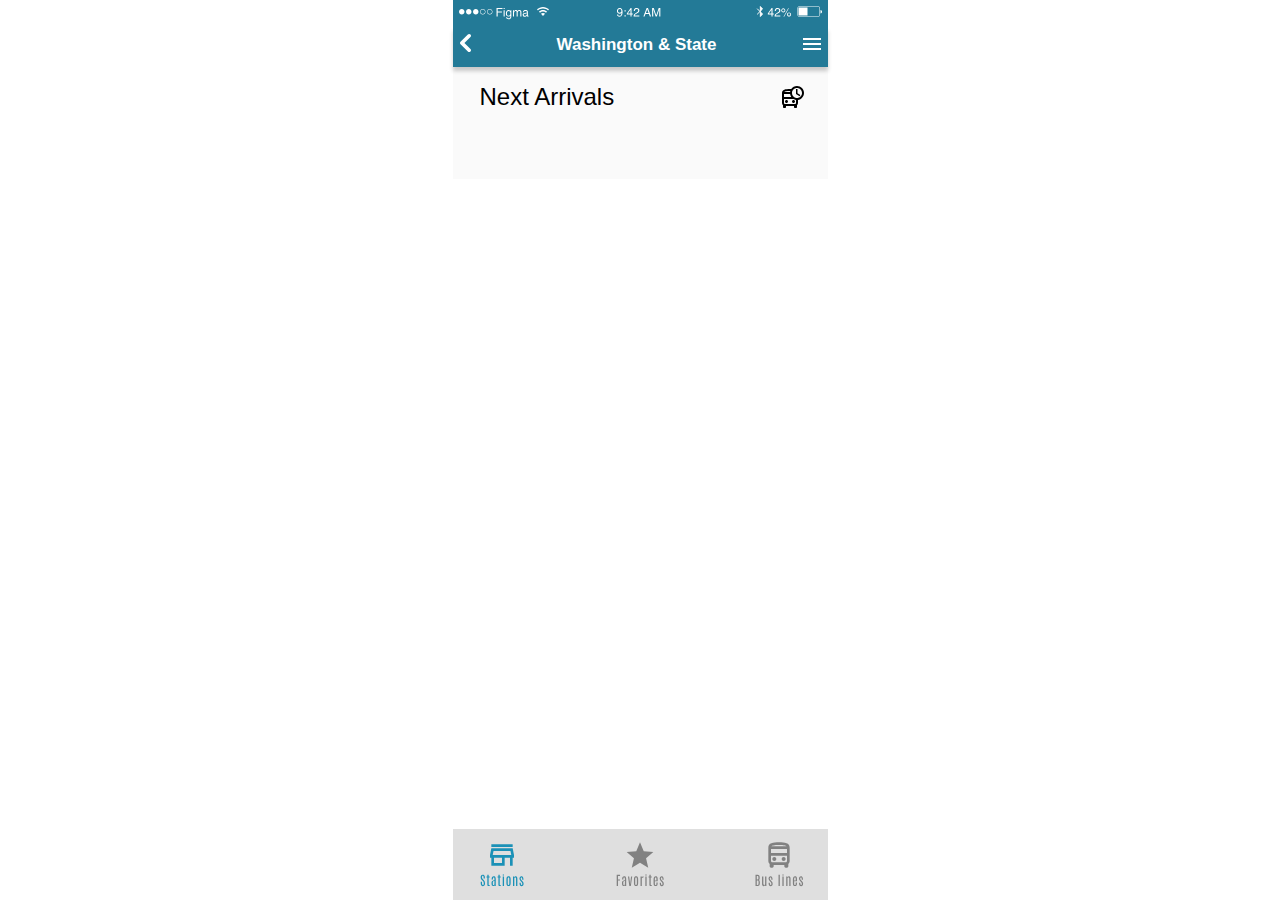
<file: docs/index.html>
<!DOCTYPE html>
<html lang="en" dir="ltr">
  <head>
    <meta charset="utf-8">
    <link rel="stylesheet" type="text/css" href="styles/reset.css" />
    <link rel="stylesheet" type="text/css" href="styles/style.css" />
    <script src="https://code.jquery.com/jquery-3.4.1.slim.min.js"
      integrity="sha256-pasqAKBDmFT4eHoN2ndd6lN370kFiGUFyTiUHWhU7k8="
      crossorigin="anonymous">
    </script>
    <meta name="viewport" content="width=device-width, initial-scale=1">
    <title></title>
    <script type="text/javascript">
      const busInfo = [{
        number: '60',
        name: 'Randolh/Harbor Dr.',
        route: 'Eastbound',
        firstTime: '3 min',
        secondTime: '23 min',
        freq: 'Every 20 minutes'
      }, {
        number: '124',
        name: 'Navy Pier',
        route: 'Southbound',
        firstTime: '5 min',
        secondTime: '20 min',
        freq: 'Every 10 minutes'

      }, {
        number: '151',
        name: 'Devon/Clark',
        route: 'Northbound',
        firstTime: '8 min',
        secondTime: '21 min',
        freq: 'Every 16 minutes'

      }, {
        number: 'J14',
        name: '103rd/Stony Island',
        route: 'Southbound',
        firstTime: '9 min',
        secondTime: '17 min',
        freq: 'Every 15 minutes'

      }, {
        number: '124',
        name: 'Navy Pier',
        route: 'Eastbound',
        firstTime: '9 min',
        secondTime: '27 min',
        freq: 'Every 10 minutes',
      }, {
        number: '4',
        name: 'Cottage Grove',
        route: 'Out of service',
        firstTime: '12:10am',
        secondTime: 'am',
        disabled: true,

      }, {
        number: '20',
        name: 'Madison',
        route: 'Out of service',
        firstTime: '12:10am',
        secondTime: 'am',
        disabled: true,

      }, {
        number: '157',
        name: 'Streeteville/Taylor',
        route: 'Out of service',
        firstTime: '6:00am',
        secondTime: 'am',
        disabled: true,

      }, {
        number: '6x',
        name: 'Jackson Park Express',
        route: 'Rerout',
        firstTime: 'N/A',
        secondTime: '',
        disabled: true,
      }]

      const htmlArray = busInfo.map(function(item) {
        let liClass = ''
        if(item.disabled){
          liClass = 'class="disabled"'
        }
        return `
          <li ${liClass}>
            <section class="bus-number-container">
              ${item.number}
            </section>
            <section class="bus-name">
              <h2 class='name'>${item.name}</h2>
              <span class='route'>${item.route}</span>
              ${ item.freq && `<span class='freq'>${item.freq}</span>` || ''}
            </section>
            <section class="bus-time">
              ${item.firstTime}
            </section>
          </li>
        `
      })

      $(document).ready(function() {
        $('#list').html(htmlArray)
      })

    </script>
  </head>
  <body>
    <main>
      <section class='fixed'>
        <section class='top'>
          <img src="images/status-bar.svg" />
          <nav class="nav-bar">
            <section class="nav-left">
              <img src="images/left-arrow.svg" />
            </section>
            <h1>Washington & State</h1>
            <section class="nav-right">
              <img src="images/hamburger-menu.svg" />
            </section>
          </nav>
        </section>
      </section>
      <section class='scrollable'>
        <section class="col-headers">
          <h2>Next Arrivals</h2>
          <img src="images/bus-clock.svg" />
        </section>
        <ol id='list' />
      </section>
      <footer class='tab-bar'>
        <section class='selected'>
          <img src="images/station.svg" />
        </section>
        <section>
          <img src="images/favorites.svg" />
        </section>
        <section>
          <img src="images/bus-lines.svg" />
        </section>
      </footer>
    </main>
  </body>
</html>
</file>
<file: docs/styles/style.css>
body {
  font-family: SF Pro Display, -apple-system,BlinkMacSystemFont,"Segoe UI",Roboto,Oxygen-Sans,Ubuntu,Cantarell,"Helvetica Neue", sans-serif ;
}

main {
  width: 375px;
  background: #FAFAFA;
  margin:0 auto;
}
.fixed {
  position: fixed;
  width: 375px;
  background-color: white;
  top: 0;
}
.scrollable {
  padding-top: 70px;
  padding-bottom: 70px;
}
.top {
  background-color: #237A97;
}

.nav-bar {
  display: flex;
  justify-content: space-between;
  align-items: center;
  padding: 7px 7px 12px;
  box-shadow: 0px 4px 4px rgba(0, 0, 0, 0.2);
}
.nav-bar h1 {
  font-size: 17px;
  color: white;
  font-weight: bold;
}




.col-headers {
  display: flex;
  flex-direction: row;
  justify-content: space-between;
  align-items: center;
  padding: 15px 24px 0;
}

.col-headers h2 {
  font-size: 24px;
  padding-left: 3px;
}

.bus-number-container {
  height: 60px;
  border-radius: 7px;
  overflow: hidden;
  font-size: 30px;
  text-align: center;
  margin-right: 20px;
  flex-grow: 0;
  flex-shrink: 0;
  flex-basis: 74px;
  display: flex;
  background-color: #006484;
  align-items: center;
  justify-content: center;
  color: white;
  box-shadow: 0px 3px 4px rgba(0, 0, 0, 0.15);
}

ol {
  margin: 0 27px;
}
li {
  border-bottom: 1px solid #B3A7A7;
  display: flex;
  justify-content: flex-start;
  align-items: center;
  padding: 15px 0;
}
li:last-child {
  border: 0;
}

li.disabled .bus-name span, li.disabled .bus-name h2{
  color: #979797;
}

li.disabled .bus-time{
  color: #979797;
}

.bus-name {
  text-align: left;
  flex-grow: 1;
}
.bus-name span {
  display: block;
  text-align: left;
}

.bus-name .name {
  font-size: 16px
}
.bus-name .route {
  font-size: 14px
  color: #434141;
}

.bus-name .freq {
  color: #287AAC;
  font-size: 14px;
}
.bus-time {
  flex-grow: 0;
  color: #12BB23;
  font-size: 18px
}

.bus-time .next {
  font-size: 14px
}

.bus-time span {
  display: block;
  width: 60px;
  text-align: right;
}

.tab-bar {
  display: flex;
  flex-direction: row;
  justify-content: space-between;
  align-items: baseline;
  padding: 10px 20px;
  background-color: #DFDFDF;
  position: fixed;
  bottom: 0;
  width: 375px;
  box-sizing: border-box;
}

.tab-bar section {
  display: flex;
  flex-direction: column;
  justify-content: center;
  align-items: center;
}

.tab-bar span {
  color: #818181;
}
.tab-bar .selected span {
  color: #1B91B7;
}
</file>
